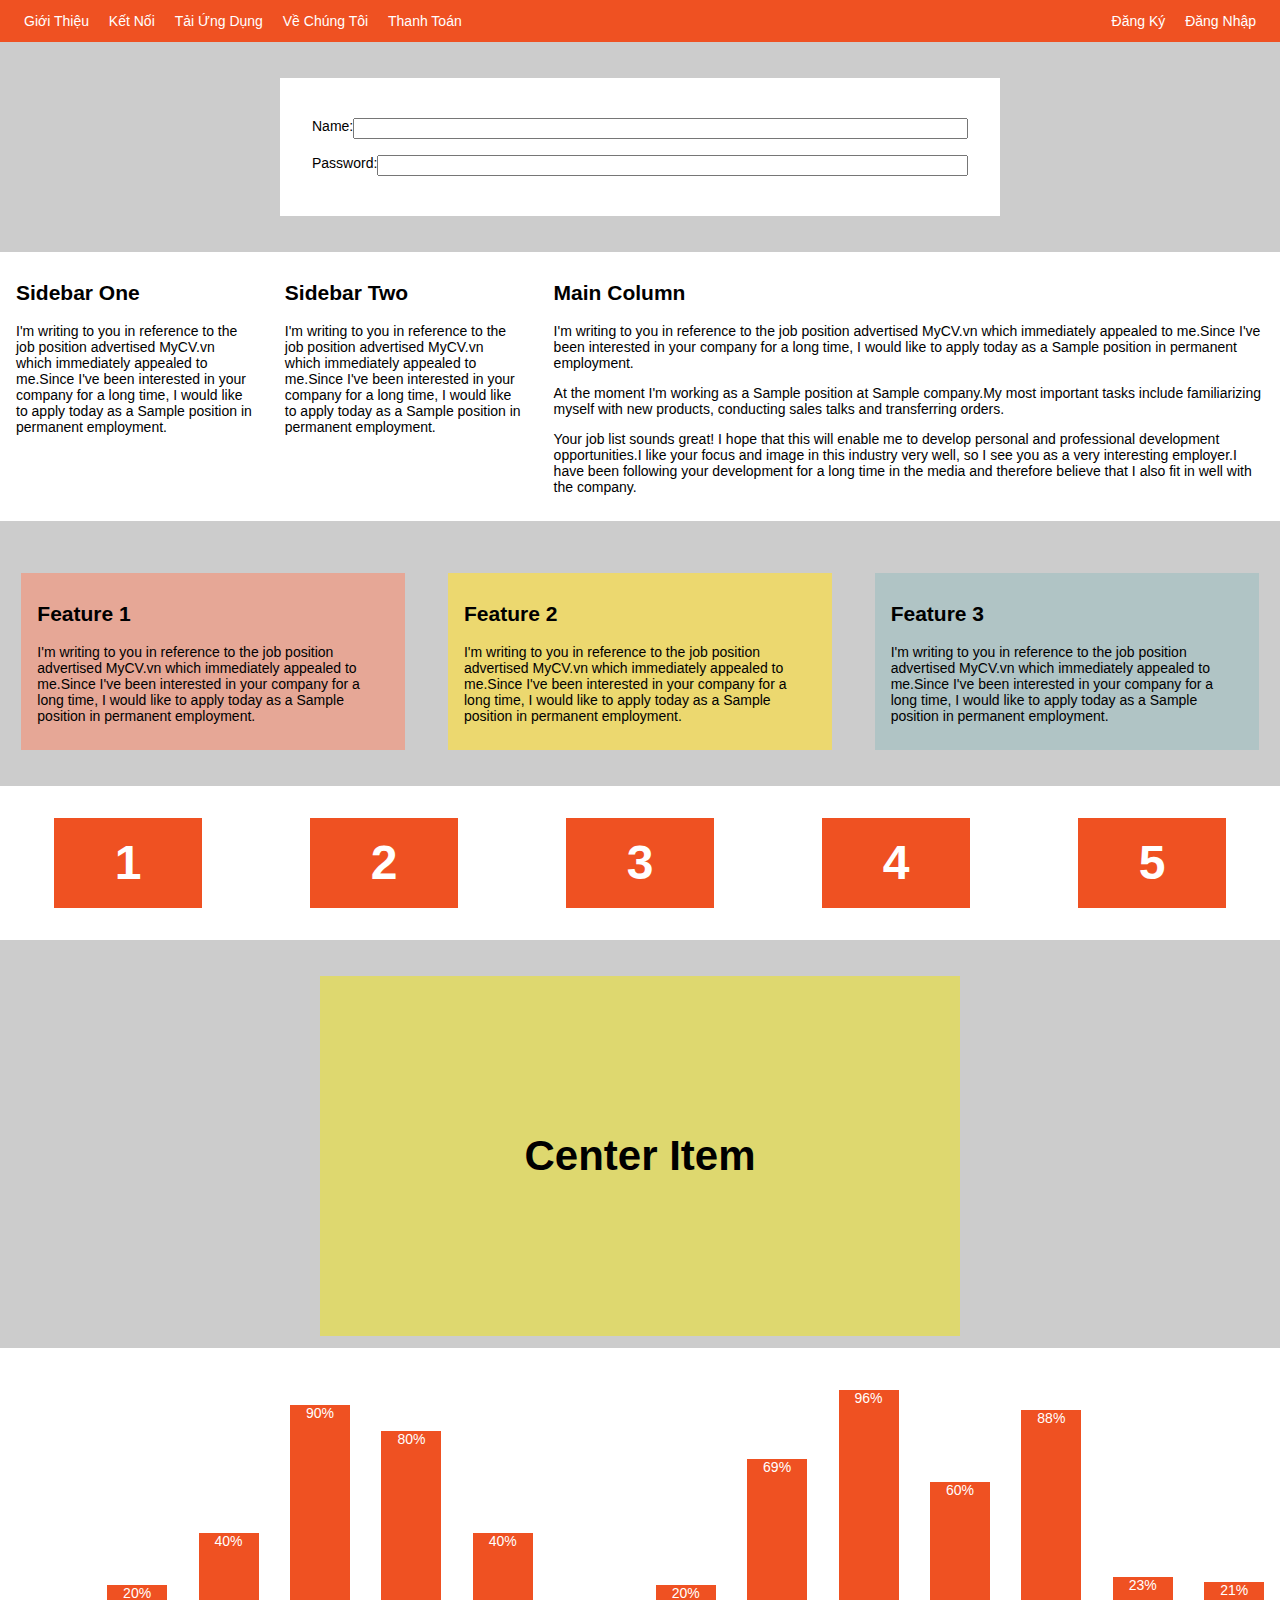
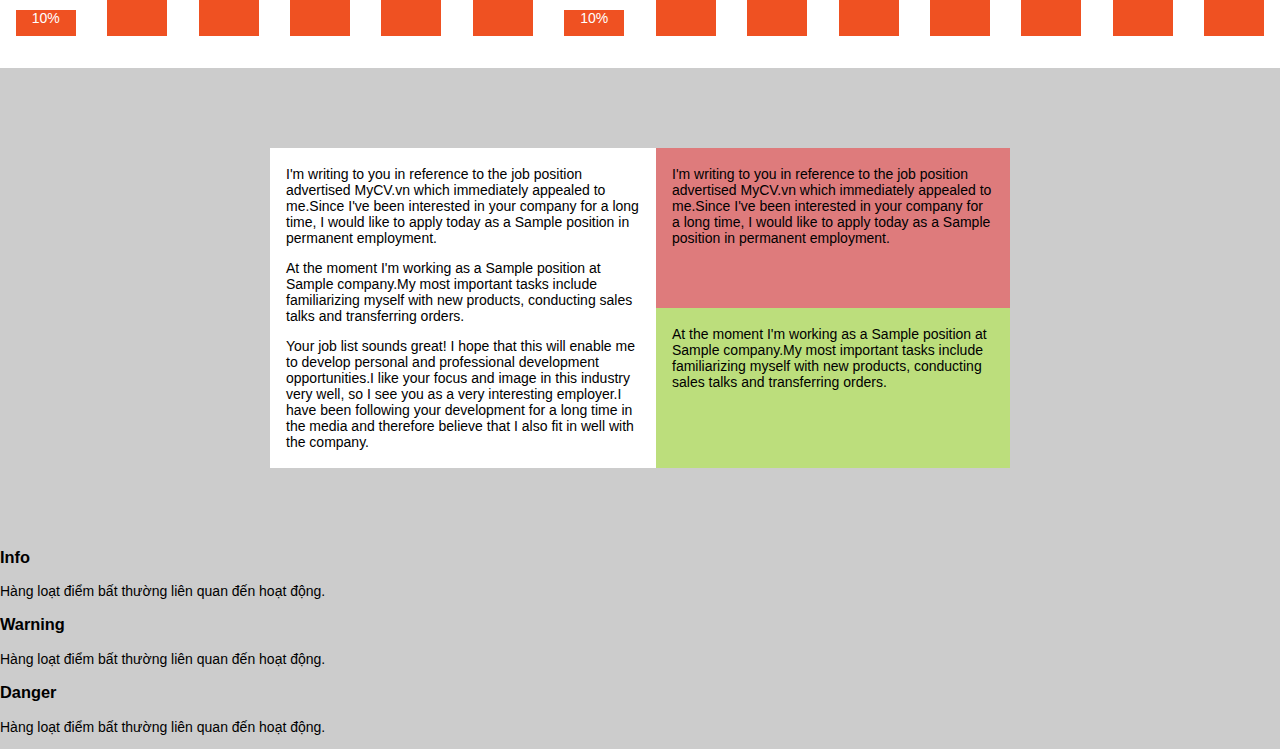
<file: Index.html>
<!DOCTYPE html>
<html>
<!-- Phần đầu-->

<head>
    <title>F8 - Train</title>
    <meta charset="utf-8">
    <link rel="stylesheet" href="main.css">
</head>

<body>
    <!-- Navbar -->
    <div class="nav">
        <ul class="nav-list">
            <li class="nav-item">Giới Thiệu</li>
            <li class="nav-item">Kết Nối</li>
            <li class="nav-item">Tải Ứng Dụng</li>
            <li class="nav-item">Về Chúng Tôi</li>
            <li class="nav-item">Thanh Toán</li>
        </ul>
        <ul class="nav-list">
            <li class="nav-item">Đăng Ký</li>
            <li class="nav-item">Đăng Nhập</li>
        </ul>
    </div>

    <!-- Form Layout -->
    <div class="form-container">
        <form action="" class="form">
            <div class="form__row">
                <label class="form__label" for="name">Name:</label>
                <input class="form__input" type="text" id="name">
            </div>
            <div class="form__row">
                <label class="form__label" for="password">Password:</label>
                <input class="form__input" type="password" id="password">
            </div>
        </form>
    </div>

    <!-- Column Layout -->
    <div class="column-layout">
        <div class="column-item sidebar-one">
            <h2>Sidebar One</h2>
            <p>I'm writing to you in reference to the job position advertised MyCV.vn which immediately appealed to
                me.Since I've been interested in your company for a long time, I would like to apply today as a Sample
                position in permanent employment.</p>
        </div>
        <div class="column-item main-column">
            <h2>Main Column</h2>
            <p>I'm writing to you in reference to the job position advertised MyCV.vn which immediately appealed to
                me.Since I've been interested in your company for a long time, I would like to apply today as a Sample
                position in permanent employment.</p>
            <p>At the moment I'm working as a Sample position at Sample company.My most important tasks include
                familiarizing myself with new products, conducting sales talks and transferring orders.</p>
            <p>Your job list sounds great! I hope that this will enable me to develop personal and professional
                development opportunities.I like your focus and image in this industry very well, so I see you as a very
                interesting employer.I have been following your development for a long time in the media and therefore
                believe that I also fit in well with the company.</p>
        </div>
        <div class="column-item sidebar-two">
            <h2>Sidebar Two</h2>
            <p>I'm writing to you in reference to the job position advertised MyCV.vn which immediately appealed to
                me.Since I've been interested in your company for a long time, I would like to apply today as a Sample
                position in permanent employment.</p>
        </div>
    </div>

    <!-- Feature Layout -->
    <div class="feature-layout">
        <div class="feature-item">
            <h2>Feature 1</h2>
            <p>I'm writing to you in reference to the job position advertised MyCV.vn which immediately appealed to
                me.Since I've been interested in your company for a long time, I would like to apply today as a Sample
                position in permanent employment.</p>
        </div>
        <div class="feature-item">
            <h2>Feature 2</h2>
            <p>I'm writing to you in reference to the job position advertised MyCV.vn which immediately appealed to
                me.Since I've been interested in your company for a long time, I would like to apply today as a Sample
                position in permanent employment.</p>
        </div>
        <div class="feature-item">
            <h2>Feature 3</h2>
            <p>I'm writing to you in reference to the job position advertised MyCV.vn which immediately appealed to
                me.Since I've been interested in your company for a long time, I would like to apply today as a Sample
                position in permanent employment.</p>
        </div>
    </div>

    <!-- Wrap-layout -->
    <div class="wrap-layout">
        <div class="wrap-layout__item">1</div>
        <div class="wrap-layout__item">2</div>
        <div class="wrap-layout__item">3</div>
        <div class="wrap-layout__item">4</div>
        <div class="wrap-layout__item">5</div>
    </div>

    <!-- Center Layout -->
    <div class="center-layout">
        <h3 class="center-layout__item">Center Item</h3>
    </div>

    <!-- Chart -->
    <div class="chart-layout">
        <div class="chart-layout__item" style="--percent: 10%">10%</div>
        <div class="chart-layout__item" style="--percent: 20%">20%</div>
        <div class="chart-layout__item" style="--percent: 40%">40%</div>
        <div class="chart-layout__item" style="--percent: 90%">90%</div>
        <div class="chart-layout__item" style="--percent: 80%">80%</div>
        <div class="chart-layout__item" style="--percent: 40%">40%</div>
        <div class="chart-layout__item" style="--percent: 10%">10%</div>
        <div class="chart-layout__item" style="--percent: 20%">20%</div>
        <div class="chart-layout__item" style="--percent: 69%">69%</div>
        <div class="chart-layout__item" style="--percent: 96%">96%</div>
        <div class="chart-layout__item" style="--percent: 60%">60%</div>
        <div class="chart-layout__item" style="--percent: 88%">88%</div>
        <div class="chart-layout__item" style="--percent: 23%">23%</div>
        <div class="chart-layout__item" style="--percent: 21%">21%</div>
    </div>

    <!-- End -->
    <div class="the-end">
        <div class="the-end__first">
            <p>I'm writing to you in reference to the job position advertised MyCV.vn which immediately appealed to
                me.Since I've been interested in your company for a long time, I would like to apply today as a Sample
                position in permanent employment.</p>
            <p>At the moment I'm working as a Sample position at Sample company.My most important tasks include
                familiarizing myself with new products, conducting sales talks and transferring orders.</p>
            <p>Your job list sounds great! I hope that this will enable me to develop personal and professional
                development opportunities.I like your focus and image in this industry very well, so I see you as a very
                interesting employer.I have been following your development for a long time in the media and therefore
                believe that I also fit in well with the company.</p>
        </div>
        <div class="the-end__second">
            <div class="the-end__second-one">
                <p>I'm writing to you in reference to the job position advertised MyCV.vn which immediately appealed to
                    me.Since I've been interested in your company for a long time, I would like to apply today as a
                    Sample
                    position in permanent employment.</p>
            </div>
            <div class="the-end__second-two">
                <p>At the moment I'm working as a Sample position at Sample company.My most important tasks include
                    familiarizing myself with new products, conducting sales talks and transferring orders.</p>
            </div>
        </div>
    </div>
</body>

</html>

<!-- Info -->
<div class="toast toast--info">
    <div class="toast__icon">
        <i class="fa-solid fa-circle-check"></i>
    </div>
    <div class="toast-body">
        <h3 class="toast__title">Info</h3>
        <p class="toast__msg">Hàng loạt điểm bất thường liên quan đến hoạt động.</p>
    </div>
    <div class="toast__close">
        <i class="fa-solid fa-xmark"></i>
    </div>
</div>

<!-- Warning -->
<div class="toast toast--warning">
    <div class="toast__icon">
        <i class="fa-solid fa-circle-check"></i>
    </div>
    <div class="toast-body">
        <h3 class="toast__title">Warning</h3>
        <p class="toast__msg">Hàng loạt điểm bất thường liên quan đến hoạt động.</p>
    </div>
    <div class="toast__close">
        <i class="fa-solid fa-xmark"></i>
    </div>
</div>

<!-- Error -->
<div class="toast toast--error">
    <div class="toast__icon">
        <i class="fa-solid fa-circle-check"></i>
    </div>
    <div class="toast-body">
        <h3 class="toast__title">Danger</h3>
        <p class="toast__msg">Hàng loạt điểm bất thường liên quan đến hoạt động.</p>
    </div>
    <div class="toast__close">
        <i class="fa-solid fa-xmark"></i>
    </div>
</div>
</file>
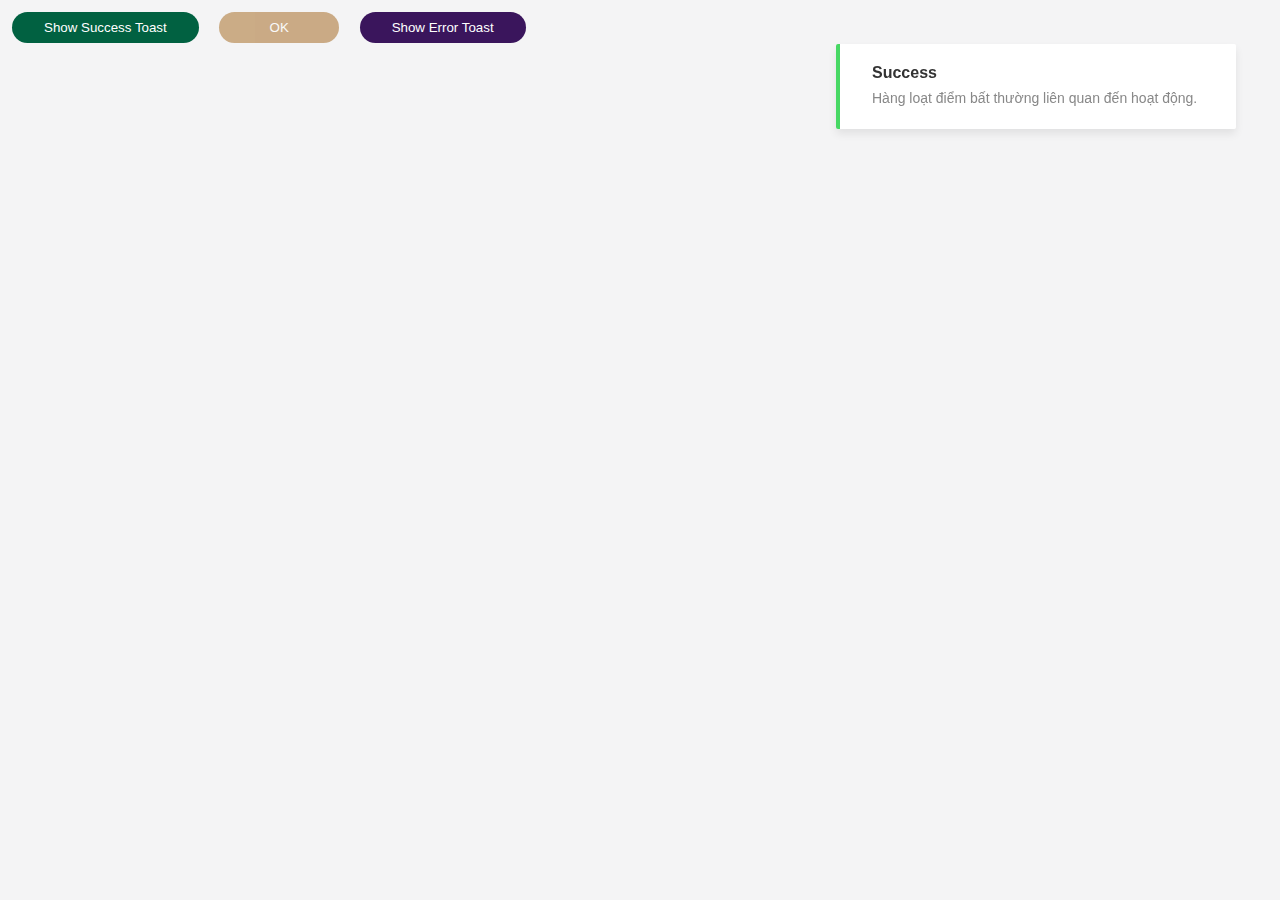
<file: index2.html>
<!DOCTYPE html>
<html>

<head>
    <title>BEM</title>
    <meta charset="utf-8">
    <meta name="viewport" content="width=device-width,">
    <link rel="stylesheet" href="https://cdnjs.cloudflare.com/ajax/libs/font-awesome/6.2.0/css/all.min.css"
        integrity="sha512-xh6O/CkQoPOWDdYTDqeRdPCVd1SpvCA9XXcUnZS2FmJNp1coAFzvtCN9BmamE+4aHK8yyUHUSCcJHgXloTyT2A=="
        crossorigin="anonymous" referrerpolicy="no-referrer" />
    <link rel="stylesheet" href="./main2.css">
</head>

<body>
    <!-- Success -->
    <div id="toast">
        <!-- <div class="toast toast--success">
            <div class="toast__icon">
                <i class="fa-solid fa-circle-check"></i>
            </div>
            <div class="toast-body">
                <h3 class="toast__title">Success</h3>
                <p class="toast__msg">Hàng loạt điểm bất thường liên quan đến hoạt động.</p>
            </div>
            <div class="toast__close">
                <i class="fa-solid fa-xmark"></i>
            </div>
        </div> -->
    </div>

    <div>
        <button class="btn btn--size-s btn--success">Show Success Toast</button>
        <button class="btn btn--size-s btn--warn btn--disable">OK</button>
        <button class="btn btn--size-s btn--danger">Show Error Toast</button>
    </div>

    <script>
        // Toast Function
        function toast({
            title = '',
            message = '',
            type = 'info',
            duration = '3000'
        }) {
            const main = document.getElementById('toast');
            if (main) {
                const toast = document.createElement('div');
                toast.classList.add('toast', `toast--${type}`);
                toast.innerHTML = `
                    <div class="toast__icon">
                        <i class="fa-solid fa-circle-check"></i>
                    </div>
                    <div class="toast-body">
                        <h3 class="toast__title">${title}</h3>
                        <p class="toast__msg">${message}</p>
                    </div>
                    <div class="toast__close">
                        <i class="fa-solid fa-xmark"></i>
                    </div>
                `;
                main.appendChild(toast);
            }
        }

        toast({
            title: 'Success',
            message: 'Hàng loạt điểm bất thường liên quan đến hoạt động.',
            type: 'success',
            duration: 3000
        })
    </script>

</body>

</html>
</file>
<file: main.css>
* {
    box-sizing: border-box;
}

html, body {
    margin: 0;
    padding: 0;
    font-size: 14px;
    font-family: Arial, Helvetica, sans-serif;
}

body {
    background-color: #ccc;
}

/* Navbar */
.nav {
    min-height: 42px;
    background-color: #ef5122;
    display: flex;
    justify-content: space-between;
}

.nav-list {
    padding-left: 0;
    margin: auto 16px;
}

.nav-item {
    color: #fff;
    list-style: none;
    margin: 0 8px;
    display: inline-flex;
}

/* Form layout */
.form-container {
    max-width: 720px;
    padding: 32px;
    margin: 36px auto 0 auto;
    background-color: #fff;
}

.form__row {
    padding: 8px 0;
    display: flex;
}

.form__lable {
    min-width: 90px;
}

.form__input {
    flex: 1;
}

/* Colum layout*/
.column-layout {
    margin-top: 36px;
    padding: 12px 0;
    background-color: #fff;
    display: flex;
}

.column-item {
    padding: 0 16px;
}

.sidebar-one {
    flex: 1;
    order: 1;
}

.sidebar-two {
    flex: 1;
    order: 2;
}

.main-column {
    flex: 3;
    order: 3;
}

/* Feature Layout */
.feature-layout {
    margin-top: 36px;
    display: flex;
    flex-direction: column;
    justify-content: space-around;
}

/* PC-Tablet */
@media (min-width: 740px) {
    .feature-layout {    
        flex-direction: row;
    }
}

.feature-item {
    padding: 12px 16px;
    margin-top: 16px;
    flex-basis: 30%;
}

.feature-item:nth-child(1) {
    background-color: rgb(230, 167, 150);
}

.feature-item:nth-child(2) {
    background-color: rgb(236, 216, 111);
}

.feature-item:nth-child(3) {
    background-color: rgb(176, 196, 197);
}

/* Wrap layout */
.wrap-layout {
    background-color: #fff;
    margin-top: 36px;
    padding: 12px 0 32px 0;
    justify-content: space-around;
    display: flex;
    flex-wrap: wrap-reverse;
}

.wrap-layout__item {
    width: 148px;
    height: 90px;
    color: #FFF;
    text-align: center;
    line-height: 90px;
    font-size: 48px;
    font-weight: 700;
    margin-top: 20px;
    background-color: #EF5122;
}

/* Center layout  */
.center-layout {
    background-color: rgb(222, 216, 111);
    margin: 36px auto 0 auto;
    padding: 32px 0;
    max-width: 640px;
    height: 360px;
    display: flex;
}

.center-layout__item {
    font-size: 42px;
    font-weight: 700;
    margin: auto;
}

/* Chart */
.chart-layout {
    margin: 12px auto 48px auto;
    padding: 32px 0;
    height: 320px;
    background-color: #fff;
    display: flex;
    /* align-items: flex-end; */
    justify-content: space-around;
}

.chart-layout__item {
    width: 60px;
    align-self: flex-end;
    color: #fff;
    text-align: center;
    height: var(--percent);
    background-color: #EF5122;
    animation: growth ease-in 1s;
}

@keyframes growth {
    from {
        opacity: 0;
        height: calc(var(--percent) - 50%);
    }
    to {
        opacity: 1;
        height: var(--percent);
    }
}

/* End */
.the-end {
    margin: 12px auto 48px auto;
    padding: 32px 0;
    max-width: 740px;
    min-height: 360px;
    display: flex;
    /* flex-direction: row-reverse; */
    flex-direction: row;
}

.the-end__first {
    padding: 4px 16px;
    background-color: #fff;
    flex: 1;
}

.the-end__second {
    flex: 1;
    display: flex;
    /* flex-direction: column-reverse; */
    flex-direction: column;
}

.the-end__second-one {
    flex: 1;
    padding: 4px 16px;
    background-color: rgb(222, 123, 124);
}

.the-end__second-two {
    flex: 1;
    padding: 4px 16px;
    background-color: rgb(188, 222, 124);
}

/* 
flex: 1; shorthand

flex-grow: 1;
flex-shrink: 1;
flex-basis: 1;
______________

flex-flow: row wrap  shorthand
flex-direction
flex-wrap

*/
</file>
<file: main2.css>
* {
    padding: 0;
    margin: 0;
    box-sizing: border-box;
}

body {
    height: 100vh;
    display: flex;
    flex-direction: column;
    font-family: Verdana, Geneva, Tahoma, sans-serif;
    background-color: #f4f4f5;
}

body>div {
    margin: 12px;
}

/* Block */
.btn {
    display: inline-block;
    text-decoration: none;
    background-color: transparent;
    border: none;
    outline: none;
    color: rgb(255, 255, 255);
    padding: 12px 48px;
    border-radius: 50px;
    cursor: pointer;
    transition: opacity 0.2s ease;
    min-width: 120px;
}

.btn--size-l {
    padding: 16px 56px;
}

.btn--size-s {
    padding: 8px 32px;
}

.btn:hover {
    opacity: 0.8;
}

.btn + .btn {
    margin-left: 16px;
}

.btn--success {
    background-color: rgb(1, 97, 65);
}

.btn--warn {
    background-color: rgb(161, 99, 23);
}

.btn--danger {
    background-color: rgb(58, 21, 92);
}

.btn--disable {
    opacity: 0.5 !important;
    cursor: default;
}

#toast {
    position: fixed;
    top: 32px;
    right: 32px;
}

.toast {
    display: flex;
    align-items: center;
    background-color: #fff;
    border-radius: 2px;
    min-width: 400px;
    max-width: 450px;
    border-left: 4px solid;
    padding: 20px 0;
    box-shadow: 0 5px 8px rgba(0, 0, 0, 0.08);
    /* transform: translateX(calc(100% + 32px)); */
    animation: slideInLeft ease .5s, fadeOut linear 1s 3s forwards;
}
@keyframes slideInLeft {
    from {
        opacity: 0;
        transform: translateX(calc(100% + 32px));
    }
    to {
        opacity: 1;
        transform: translateX(0);
    }
}

@keyframes fadeOut {
    to {
        opacity: 0;

    }
}


.toast__icon {
    font-size: 24px;
}

.toast__icon,.toast__close {
    padding: 0 16px;
}

.toast__title {
    font-size: 16px;
    font-weight: 600;
    color: #333;
}

.toast-body {
    flex-grow: 1;
}

.toast__msg {
    font-size: 14px;
    color: #888;
    margin-top: 6px;
    line-height: 1.5;
}

.toast__close {
    font-size: 20px;
    color: rgba(0, 0, 0, 0.3);
    cursor: pointer;
}

.toast--success {
    border-color: #47d864;
}

.toast--success .toast__icon {
    color: #47d864;
}

.toast--info {
    border-color: #2f86eb;
}

.toast--info .toast__icon {
    color: #2f86eb;
}

.toast--warning {
    border-color: #ffc021;
}

.toast--warning .toast__icon {
    color: #ffc021;
}

.toast--error {
    border-color: red;
}

.toast--error .toast__icon {
    color: red;
}
 
.toast + .toast {
    margin-top: 24px;
}
</file>
